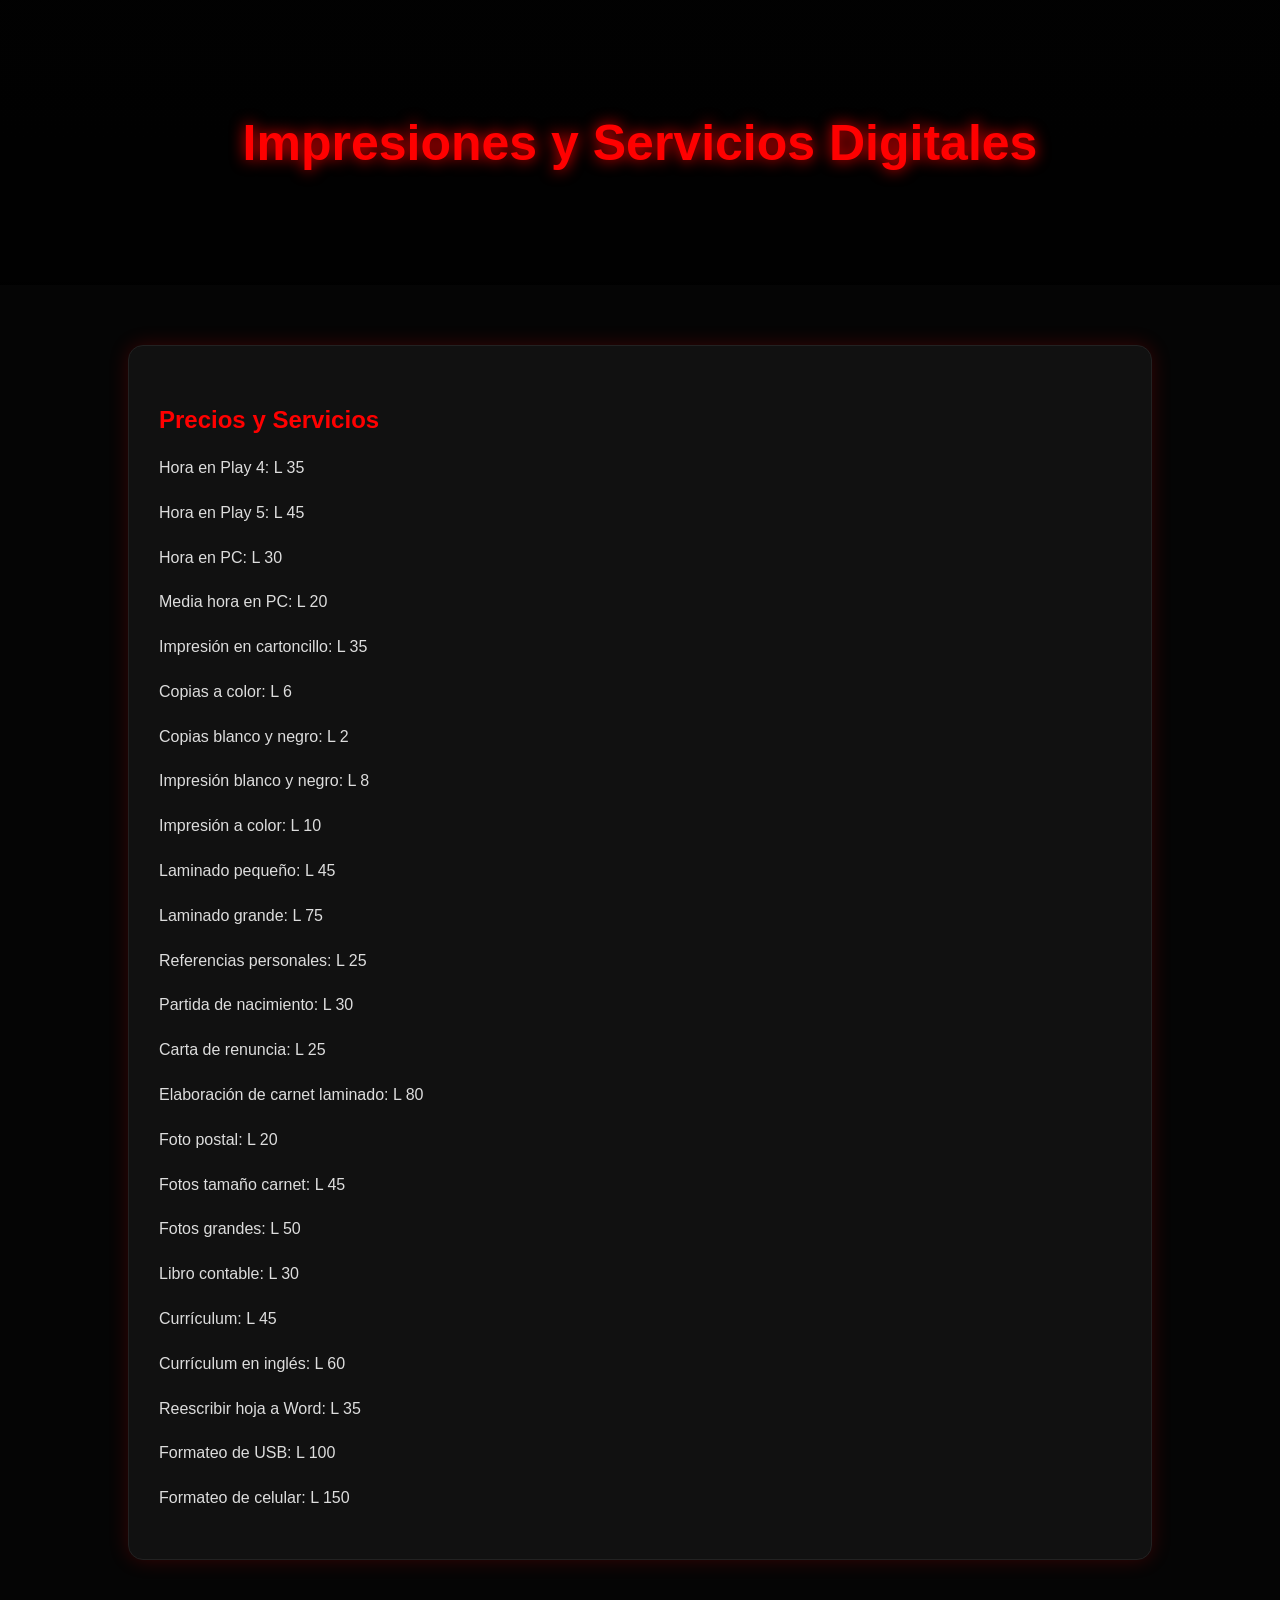
<file: impresiones.html>
<!DOCTYPE html>
<html lang="es">
<head>
<meta charset="UTF-8">
<meta name="viewport" content="width=device-width, initial-scale=1.0">
<title>Impresiones - Cyber Polo Norte</title>

<style>
body{
margin:0;
font-family:Arial;
background:#050505;
color:white;
}

header{
background:linear-gradient(rgba(0,0,0,0.7), rgba(0,0,0,0.9)),
url('https://images.unsplash.com/photo-1560472354-b33ff0c44a43');
background-size:cover;
padding:80px 20px;
text-align:center;
}

h1{
color:red;
font-size:50px;
text-shadow:0 0 15px red;
}

.container{
padding:60px 10%;
}

.card{
background:#111;
border-radius:15px;
border:1px solid #222;
box-shadow:0 0 20px rgba(255,0,0,0.2);
padding:30px;
}

h2{
color:red;
margin-top:30px;
}

p{
color:#ddd;
line-height:1.8;
}
</style>
</head>

<body>

<header>
<h1>Impresiones y Servicios Digitales</h1>
</header>

<div class="container">

<div class="card">

<h2>Precios y Servicios</h2>

<p>Hora en Play 4: L 35</p>
<p>Hora en Play 5: L 45</p>
<p>Hora en PC: L 30</p>
<p>Media hora en PC: L 20</p>

<p>Impresión en cartoncillo: L 35</p>
<p>Copias a color: L 6</p>
<p>Copias blanco y negro: L 2</p>
<p>Impresión blanco y negro: L 8</p>
<p>Impresión a color: L 10</p>

<p>Laminado pequeño: L 45</p>
<p>Laminado grande: L 75</p>

<p>Referencias personales: L 25</p>
<p>Partida de nacimiento: L 30</p>
<p>Carta de renuncia: L 25</p>

<p>Elaboración de carnet laminado: L 80</p>
<p>Foto postal: L 20</p>
<p>Fotos tamaño carnet: L 45</p>
<p>Fotos grandes: L 50</p>

<p>Libro contable: L 30</p>
<p>Currículum: L 45</p>
<p>Currículum en inglés: L 60</p>

<p>Reescribir hoja a Word: L 35</p>
<p>Formateo de USB: L 100</p>
<p>Formateo de celular: L 150</p>

</div>

</div>

</body>
</html>
</file>
